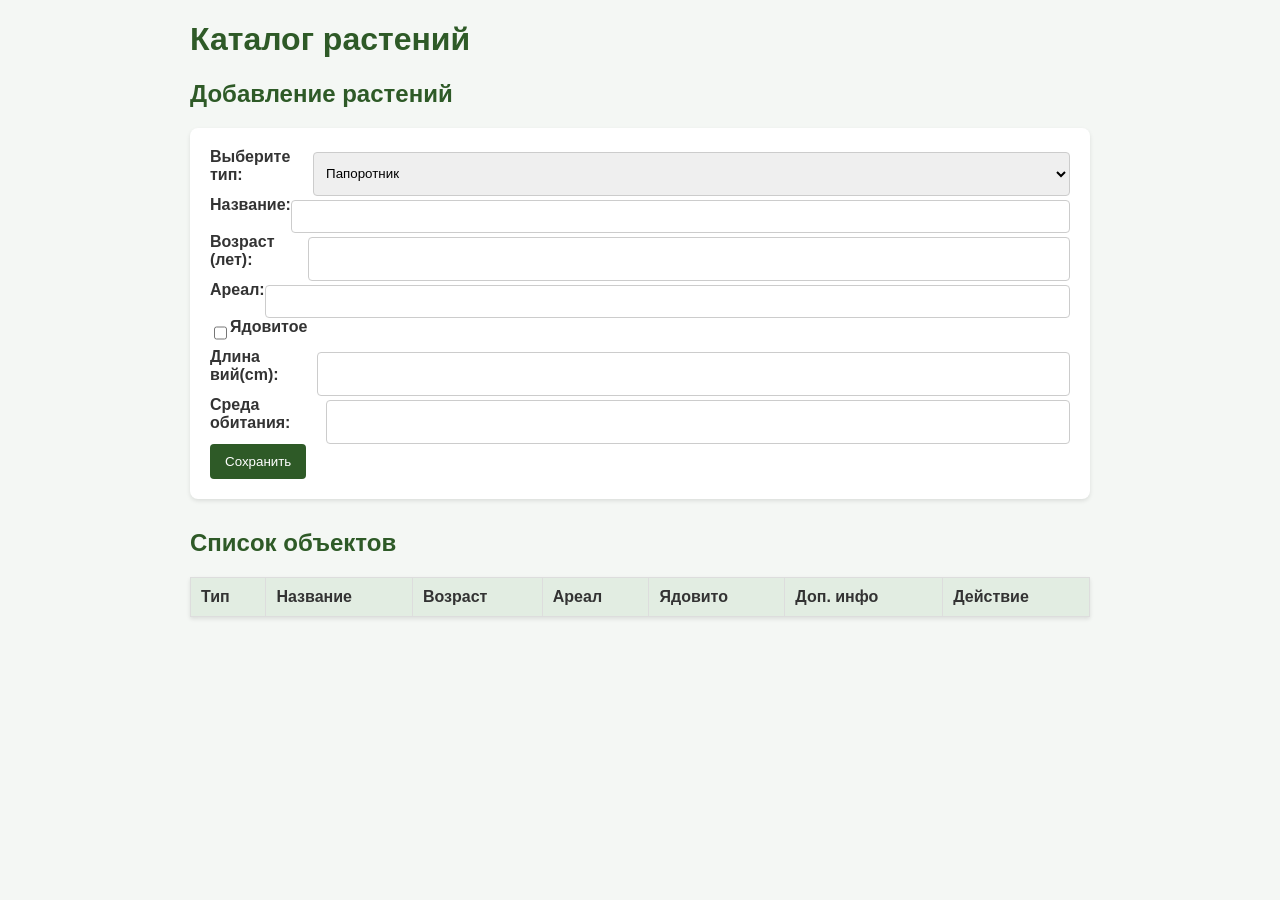
<file: lesson17_oop_entity_crud_localstorage/index.html>
<!DOCTYPE html>
<html lang="en">

<head>
    <meta charset="UTF-8">
    <meta name="viewport" content="width=device-width, initial-scale=1.0">
    <title>Document</title>
    <link rel="stylesheet" href="style.css">
    <script src="./script.js" defer></script>
</head>

<body>
    <main class="container">
        <header>
            <h1>Каталог растений</h1>
        </header>
        <section>
            <h2>Добавление растений</h2>
            <form id="plant-form">
                <div class="form-group">
                    <label for="">Выберите тип:</label>
                    <select name="" id="plant-type-select">
                        <option value="fern">Папоротник</option>
                        <option value="spruse">Ель обыкновенная</option>
                    </select>
                </div>
                <div class="form-group">
                    <label for="plant-name-input">Название:</label>
                    <input type="text" name="name" id="plant-name-input" required>
                </div>
                <div class="form-group">
                    <label for="plant-age-input">Возраст (лет):</label>
                    <input type="number" name="age" id="plant-age-input" required>
                </div>
                <div class="form-group">
                    <label for="plant-area-input">Ареал:</label>
                    <input type="text" name="area" id="plant-area-input" required>
                </div>
                <div class="form-group-checkbox">
                    <input type="checkbox" name="isToxic" id="plant-is-toxic-checkbox">
                    <label for="plant-is-toxic">Ядовитое</label>
                </div>
                <div class="dynamic-fields">

                </div>
                <button type="submit" id="save-btn">Сохранить</button>
            </form>
        </section>
        <section>
            <h2>Список объектов</h2>
            <div class="table-wrapper">
                <table>
                    <thead>
                        <tr>
                            <th>Тип</th>
                            <th>Название</th>
                            <th>Возраст</th>
                            <th>Ареал</th>
                            <th>Ядовито</th>
                            <th>Доп. инфо</th>
                            <th>Действие</th>
                        </tr>
                    </thead>
                    <tbody></tbody>
                </table>
            </div>
        </section>
    </main>
</body>

</html>
</file>
<file: lesson17_oop_entity_crud_localstorage/style.css>
body {
    font-family: Arial, sans-serif;
    max-width: 900px;
    margin: 20px auto;
    padding: 0 15px;
    background-color: #f4f7f4;
    color: #333;
}

h1,
h2 {
    color: #2e5a27;
}

form {
    background: white;
    padding: 20px;
    border-radius: 8px;
    box-shadow: 0 2px 4px rgba(0, 0, 0, 0.1);
    margin-bottom: 30px;
}

.form-group,
.form-group-checkbox {
    display: flex;
    justify-content: flex-start;
    align-content: space-around;
}

label {
    display: block;
    margin-bottom: 12px;
    font-weight: bold;
}

input[type="text"],
input[type="number"],
select {
    width: 100%;
    padding: 8px;
    margin-top: 4px;
    box-sizing: border-box;
    border: 1px solid #ccc;
    border-radius: 4px;
}

.checkbox-label {
    font-weight: normal;
}

button {
    background-color: #2e5a27;
    color: white;
    border: none;
    padding: 10px 15px;
    border-radius: 4px;
    cursor: pointer;
}

button:hover {
    background-color: #1e3d1a;
}

table {
    width: 100%;
    border-collapse: collapse;
    background: white;
    box-shadow: 0 2px 4px rgba(0, 0, 0, 0.1);
}

th,
td {
    padding: 10px;
    border: 1px solid #ddd;
    text-align: left;
}

th {
    background-color: #e2ede2;
}

.btn-delete {
    background-color: #d9534f;
}

.btn-delete:hover {
    background-color: #c9302c;
}
</file>
